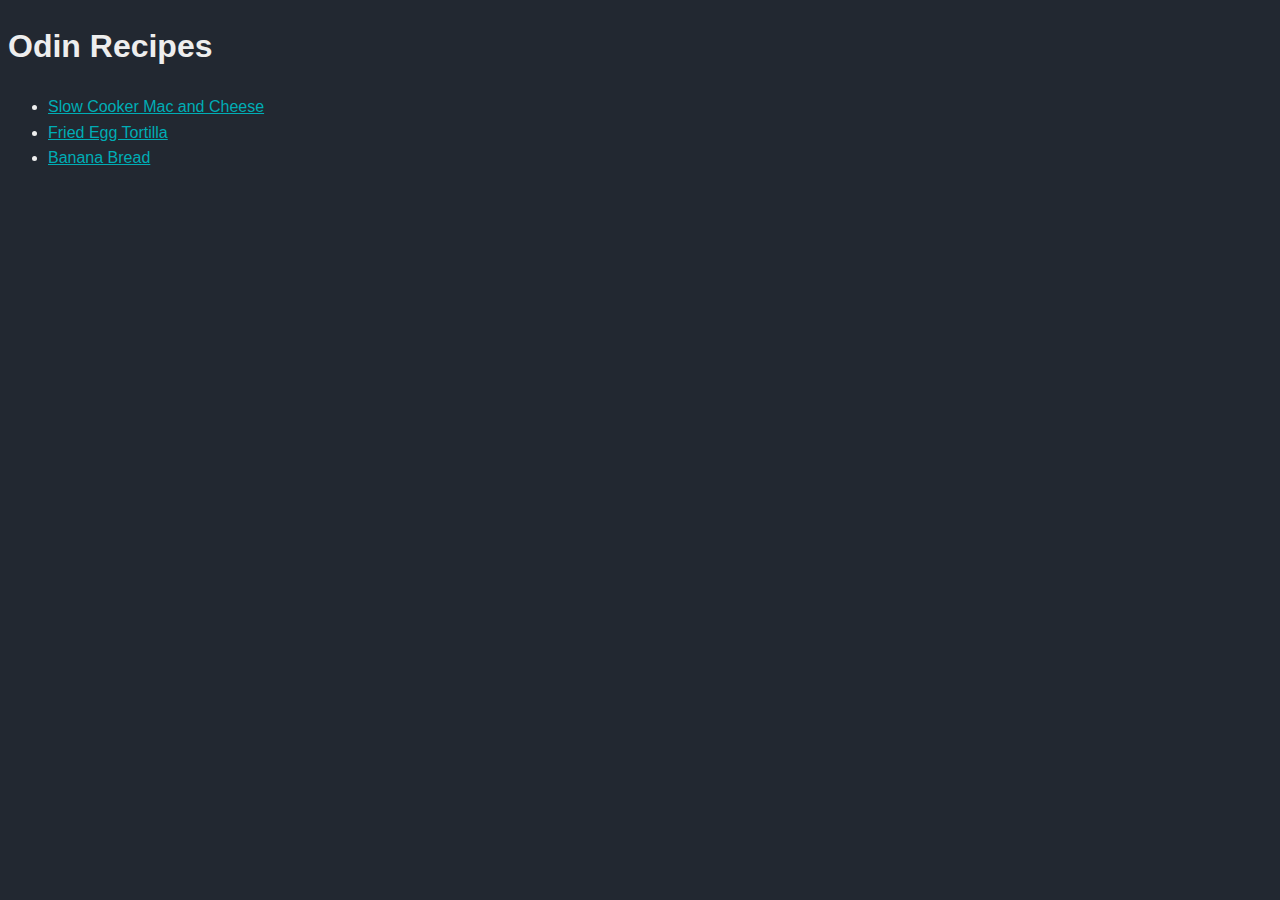
<file: index.html>
<!DOCTYPE html>
<html lang="en">
<head>
    <meta charset="UTF-8">
    <meta name="viewport" content="width=device-width, initial-scale=1.0">
    <title>Odin Recipes</title>
    <link rel="stylesheet" href="./styles.css">
</head>
<body>
    <h1>Odin Recipes</h1> 
    <ul class="recipelist">
      <li><a href="./recipes/MacAndCheese.html" target="_blank" rel="noreferrer noopener">Slow Cooker Mac and Cheese</a></li>
      <li><a href="./recipes/FriedEggTortilla.html" target="_blank" rel="noreferrer noopener">Fried Egg Tortilla</a></li>
      <li><a href="./recipes/BananaBread.html" target="_blank" rel="noreferrer noopener">Banana Bread</a></li>
  </ul>
</body>
</html>
</file>
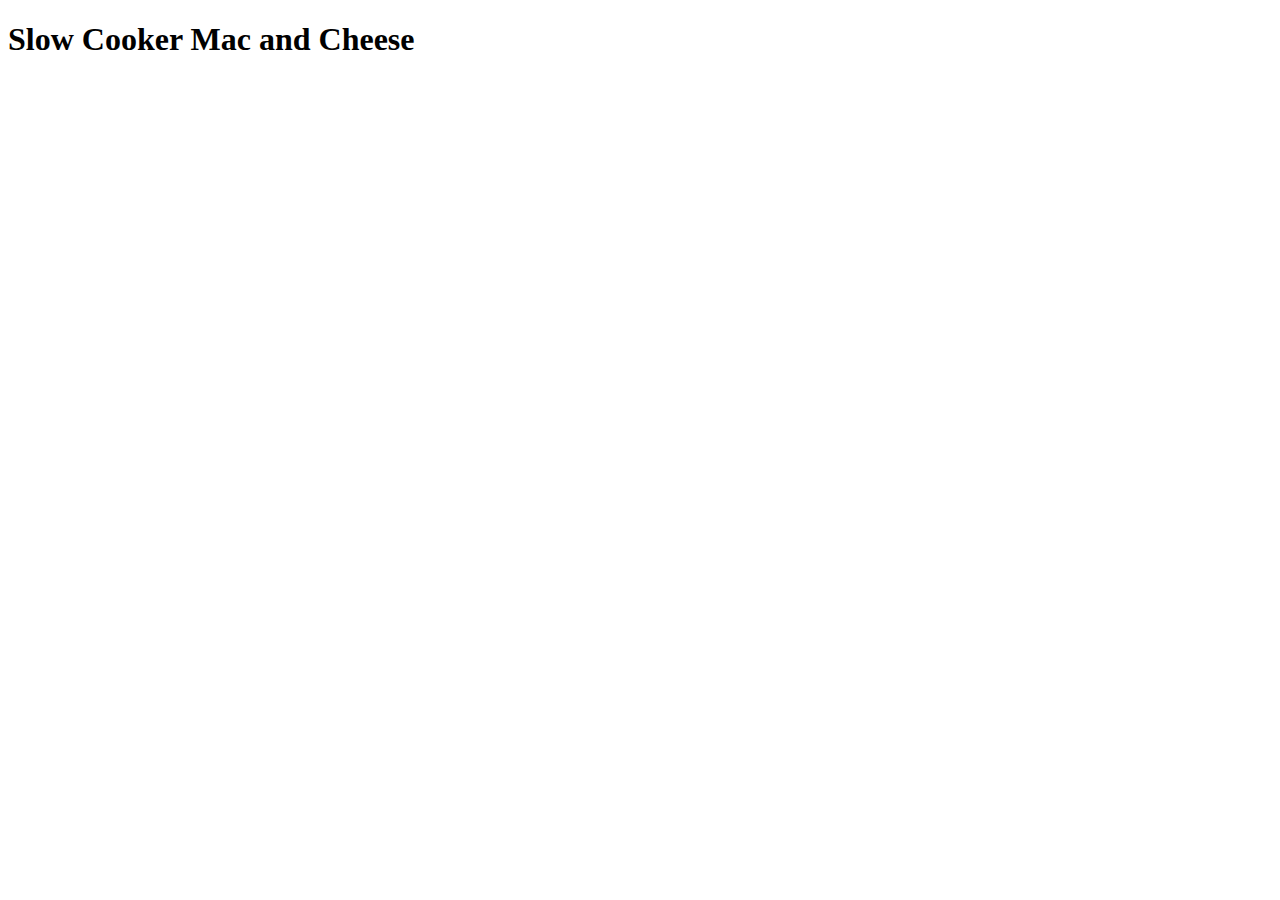
<file: lasagna.html>
<!DOCTYPE html>
<html lang="en">
<head>
    <meta charset="UTF-8">
    <meta name="viewport" content="width=device-width, initial-scale=1.0">
    <title>Document</title>
</head>
<body>
    <h1>Slow Cooker Mac and Cheese</h1>
</body>
</html>
</file>
<file: styles.css>
body{
    background-color: #222831;
    color: #EEEEEE;
    font-family: Verdana, Geneva, Tahoma, sans-serif;
    line-height: 1.6;
}

a{
    color: #00ADB5;
}
</file>
